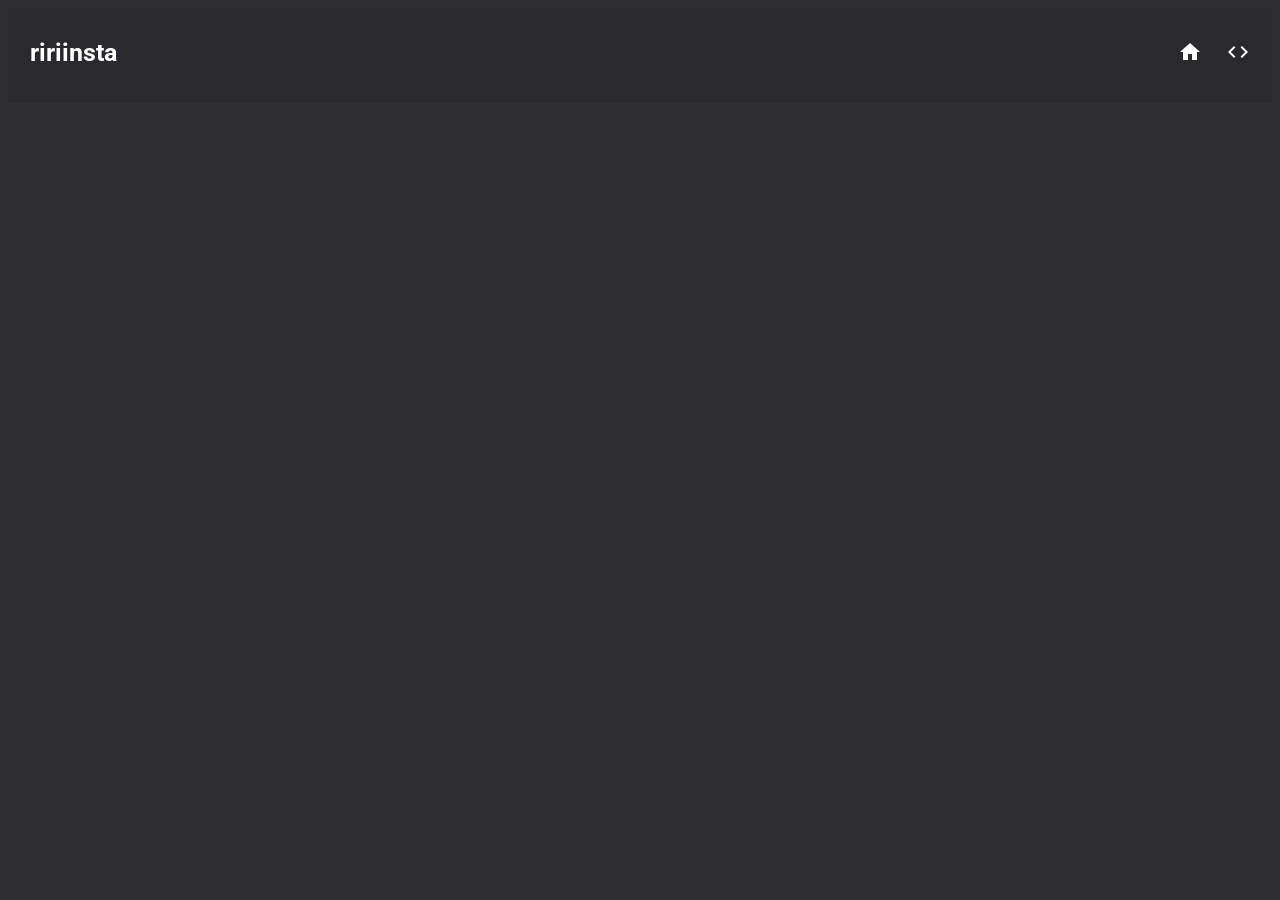
<file: index.html>
<!DOCTYPE html>
<html lang=en>
    <head>
        <title>SimpAzon</title>
        <link href="css/main.css" rel="stylesheet">
        <link rel="preconnect" href="https://fonts.googleapis.com">
        <link rel="preconnect" href="https://fonts.gstatic.com" crossorigin>
        <link href="https://fonts.googleapis.com/css2?family=Roboto:wght@300;500&family=Urbanist&display=swap" rel="stylesheet">
        <link href="https://fonts.googleapis.com/icon?family=Material+Icons" rel="stylesheet">  
    </head>
    <body>
        <div class="header">
            <a href="#" class="logo">ririinsta</a>
            <div class="header-right">
                <div class="header-right">
                    <a class="headeritem" onclick="open('https:\\ririinsta.github.io\\');" href="javascript:void(0);"><center><span class="material-icons">&#xE88A;</span></center></a>
                    <a class="headeritem" onclick="open('https:\\ririinsta.github.io\\projects.html');" href="javascript:void(0);"><center><span class="material-icons">&#xE86F;</span></center></a>
                </div>
            </div>
        </div>
    </body>
</html>
</file>
<file: css/main.css>
/* Style the header with a grey background and some padding */
.header {
    overflow: hidden;
    background-color: #f1f1f1;
    padding: 20px 10px;
}

/* Style the header links */
.header a {
    float: left;
    color: black;
    text-align: center;
    padding: 12px;
    text-decoration: none;
    font-size: 18px;
    line-height: 25px;
    border-radius: 4px;
}

/* Style the logo link (notice that we set the same value of line-height and font-size to prevent the header to increase when the font gets bigger */
.header a.logo {
    font-size: 25px;
    font-weight: bold;
    font-family: 'Roboto', sans-serif;
/*font-family: 'Franklin Gothic Medium', 'Arial Narrow', Arial, sans-serif;*/
}
.item p.itemname{
    font-family: 'Roboto@500', sans-serif;
}
.item img.product{
    width: 166.75px;
    height: 166.75px;
}
.item{
    border-radius: 4px;
    background-color: gray;
    height: 280px;
    width: 193.2px;
    float: left;
    margin-top: 10px;
    margin-left: 10px;
    margin-right: 10px;
}
/* Change the background color on mouse-over */
.header a:hover {
    background-color: #ddd;
    color: black;
}
.header a.headeritem{
    font-family: 'Roboto@300', sans-serif;
}
.header a.active{
    font-family: 'Roboto', sans-serif;
    background-color: dodgerblue;
    color: white;
}
a.moreinfo{
    font-family: 'Roboto@300', sans-serif;
    background-color: dodgerblue;
    color: white;
    text-align: center;
    padding: 12px;
    text-decoration: none;
    font-size: 18px;
    line-height: 25px;
    border-radius: 4px;
    float: left;
}
/* Float the link section to the right */
.header-right {
    float: right;
}
p.quantity{
    margin-top: 15px;
    margin-bottom: 15px;
}
/* Add media queries for responsiveness - when the screen is 500px wide or less, stack the links on top of each other */
@media screen and (max-width: 500px) {
    .header a {
        float: none;
        display: block;
        text-align: left;
    }
    .header-right {
        float: none;
    }
}

.material-icons.md-18 { font-size: 18px; }
.material-icons.md-24 { font-size: 24px; }
.material-icons.md-36 { font-size: 36px; }
.material-icons.md-48 { font-size: 48px; }
.material-icons.md-dark { color: rgba(0, 0, 0, 0.54); }
.material-icons.md-dark.md-inactive { color: rgba(0, 0, 0, 0.26); }
body{
    background-color: #2a2a2efa;
}
.header{
    background-color: #2A2A2E;
}
.header a.logo {
    color: white;
}
.header a.headeritem{
    color: white;
}
.header a:hover{
    background-color: black;
}
</file>
